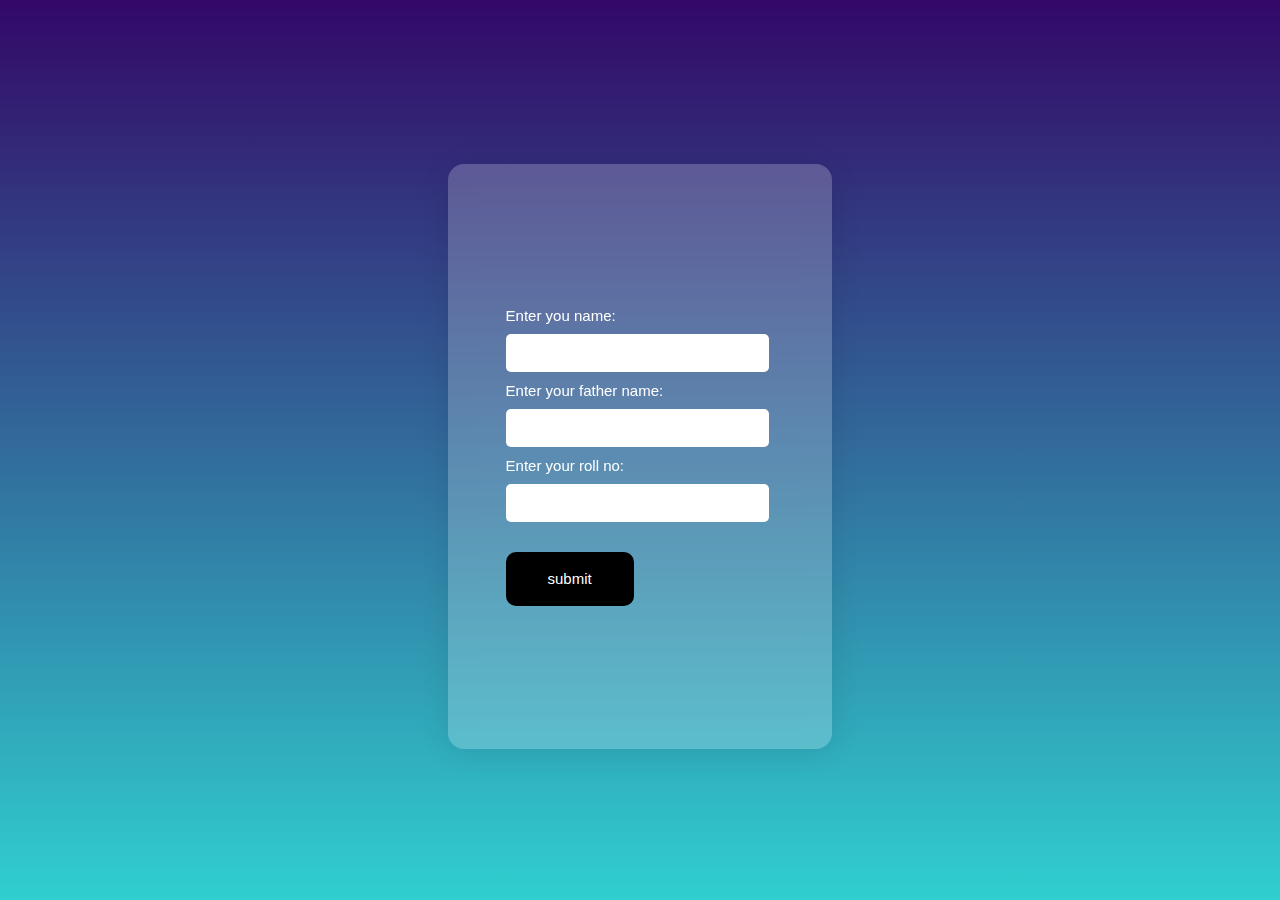
<file: index.html>
<!DOCTYPE html>
<html lang="en">
<head>
    <meta charset="UTF-8">
    <meta name="viewport" content="width=device-width, initial-scale=1.0">
    <title>Result Form</title>
    <link rel="stylesheet" href="style.css">
    <link rel="stylesheet" href="resposive.css">

</head>
<body>

    <form class="form">
        <label class="fname">
            Enter you name:
        </label>
        <input type="text" spellcheck="false" class="myname">
        <label class="fathername">
            Enter your father name:
        </label>
        <input type="text" spellcheck="false" class="fathname">
        <label class="rollno">
            Enter your roll no:
        </label>
        <input type="text" spellcheck="false" id="rollno">

        <button id="btn" type="submit" ><a id="tag" href="result.html" id="btn" >submit</a></button>
        </form>

        <script src="script.js"></script>
    </body>
   
</html>
</file>
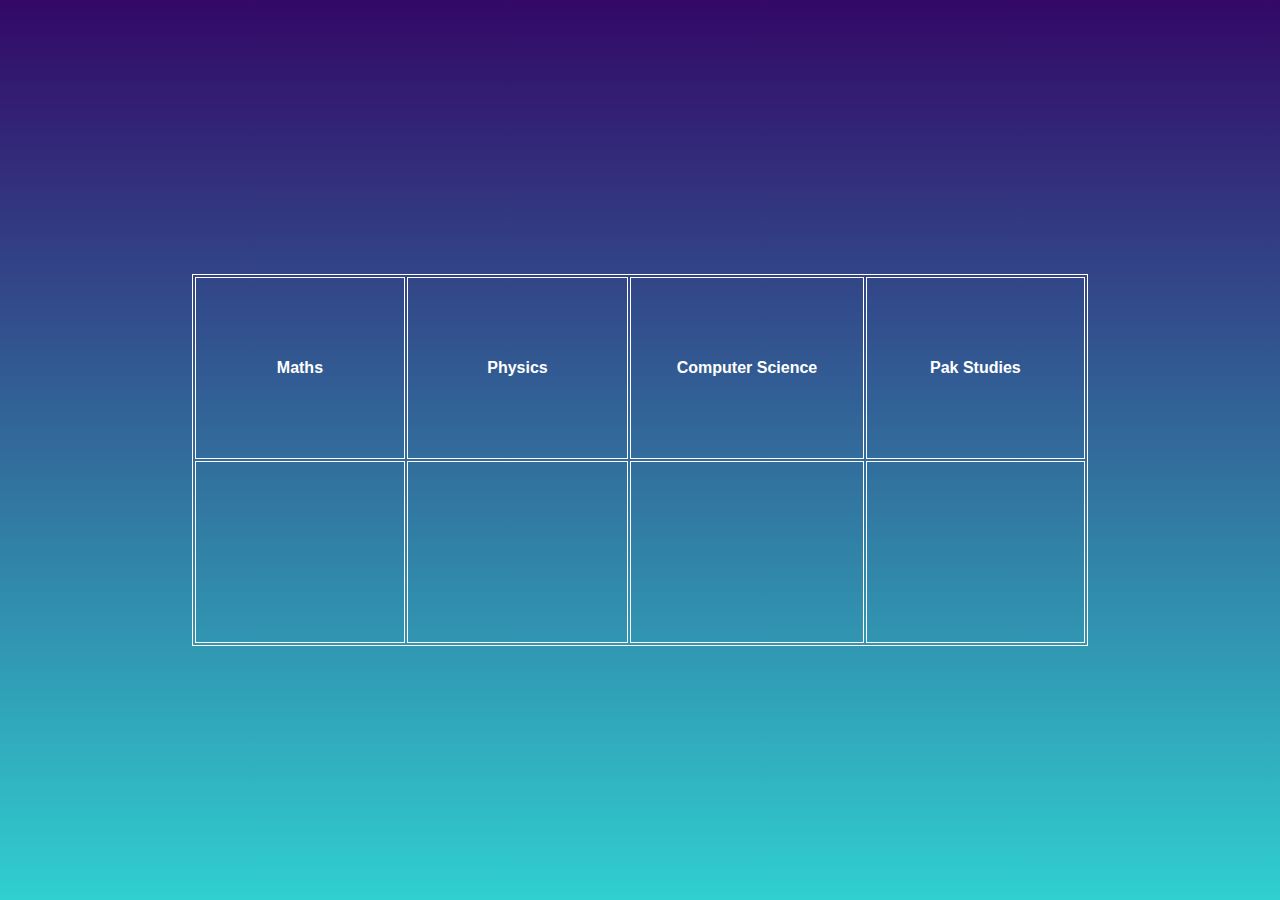
<file: indexc.html>
<!DOCTYPE html>
<html lang="en">
<head>
    <meta charset="UTF-8">
    <meta name="viewport" content="width=device-width, initial-scale=1.0">
    <title>Document</title>
    <link rel="stylesheet" href="stylec.css">
</head>
<body>

    <div class="name">
      
    </div>
   

    <table>
        <tr>
            <th>Maths</th>
            <th>Physics</th>
            <th>Computer Science</th>
            <th>Pak Studies</th>
        </tr>

        <tr>
            <td class="maths"></td>
            <td class="phy"></td>
            <td class="cs"></td>
            <td class="pakstudies"></td>
        </tr>
    </table>


    <script src="script.js"></script>
</body>

</html>
</file>
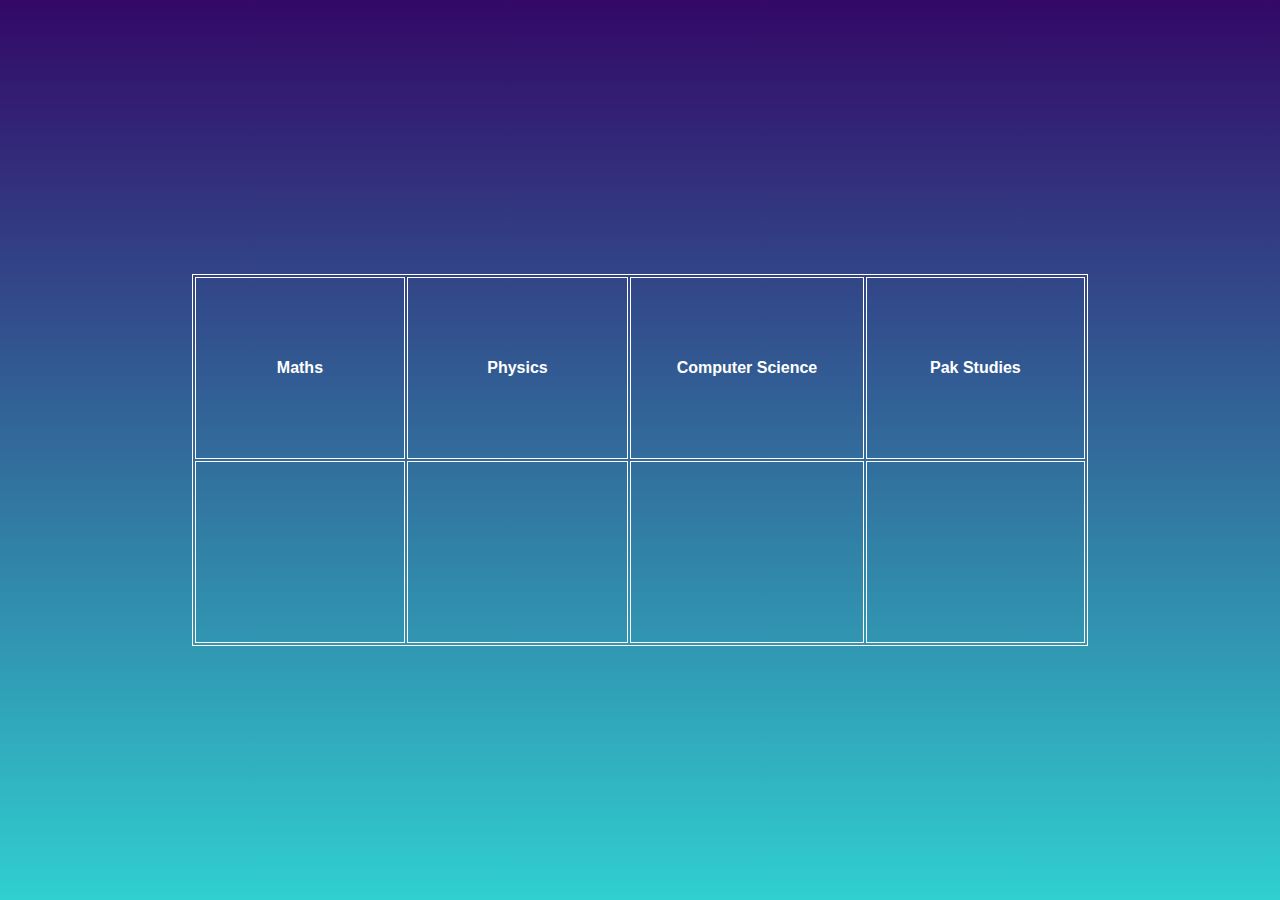
<file: result.html>
<!DOCTYPE html>
<html lang="en">
<head>
    <meta charset="UTF-8">
    <meta name="viewport" content="width=device-width, initial-scale=1.0">
    <title>Document</title>
    <link rel="stylesheet" href="stylec.css">
    <link rel="stylesheet" href="resposive.css">
</head>
<body>

    <div class="name">
      
    </div>
   

    <table>
        <tr>
            <th>Maths</th>
            <th>Physics</th>
            <th>Computer Science</th>
            <th>Pak Studies</th>
        </tr>

        <tr>
            <td class="maths"></td>
            <td class="phy"></td>
            <td class="cs"></td>
            <td class="pakstudies"></td>
        </tr>
    </table>


    <script src="script.js"></script>
</body>

</html>
</file>
<file: style.css>
*
{
    padding: 0px;
    margin: 0px;
    font-family: Arial, Helvetica, sans-serif;
    font-size: 15px;
}
body
{
    display: flex;
    align-items: center;
    justify-content: center;
    flex-direction: column;
    background-image: linear-gradient(to top, #30cfd0 0%, #330867 100%);
    height: 100vh;
}
form
{
    display: flex;

    justify-content: center;
    flex-direction: column;
    margin-bottom: 5vw;
     width: 30%;
     height: 65vh;
     margin-top: 6vw;
     gap: 10px;
     border-radius: 10px;

background: rgba(255, 255, 255, 0.21);
border-radius: 16px;
box-shadow: 0 4px 30px rgba(0, 0, 0, 0.1);
backdrop-filter: blur(11px);
-webkit-backdrop-filter: blur(11px);

}

#tag
{
    text-decoration: none;
    color: white;
}
input
{
    width: 19vw;
    height: 2vh;
    border-radius: 5px;
    border:none;
    outline: none;
    padding: 10px;
}

input,button,label
{
    margin-left: 15%;
}

button
{
    width: 10vw;
    height: 6vh;
    border: none;
    border-radius: 10px;
    background-color: black;
    margin-top: 20px;

}
label
{
    color: white;
}

.main
{
    background-color: grey;
}
</file>
<file: resposive.css>
@media (max-width:420px) {
    form 
    {
        width: 90vw;
        height: 50vh;
        margin-bottom: 15vh;
    }
    label , input 
    {
        width: 58vw;
        height: 3vh;
    }
    button 
    {
        width: 30vw;
    }
    table, th, td {
        
        height:10vh;
        width: 92vw;
        margin-bottom: 30vh;
    }
}
</file>
<file: stylec.css>
*
{
    padding: 0px;
    margin: 0px;
    font-family: Arial, Helvetica, sans-serif;
    font-size: 15;
    color: white;
}
body
{
    display: flex;
    justify-content: center;
    align-items: center;
    margin-top: 0vw;
    background-image: linear-gradient(to top, #30cfd0 0%, #330867 100%);
    height: 100vh;
    flex-direction: column;
    gap: 20px;
}

table, th, td {
    border:1px solid white;
    border-style: double;
    height:20vh;
    width: 70vw;
    text-align: center;
}

.a,.o
{
    border: 1px solid black;
    width: 69vw;

}
.name
{
   
    font-size: 18px;
    width: 70vw;
}
</file>
